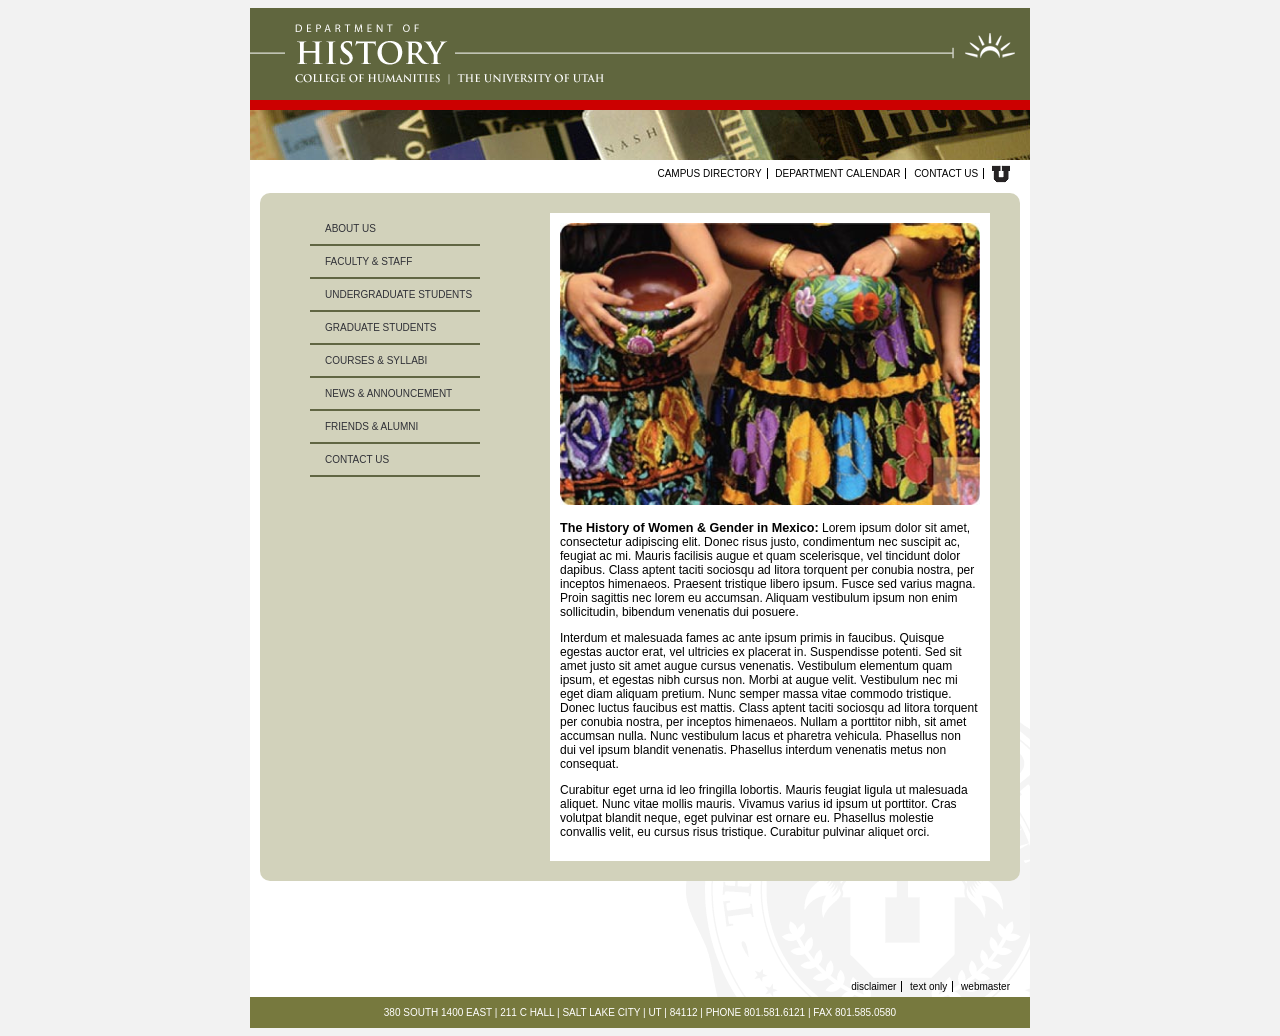
<file: index.html>
<!DOCTYPE html>
<html lang="en">
<head>
    <meta charset="UTF-8">
    <title>Homepage</title>
    <link rel="stylesheet" href="styles.css">
    <meta name="viewport" content="width-device-width, initial-scale=1">
</head>

<body>
<div class="container">

    <header>
        <img src="HUMIS%20assests/historyHome.gif" alt="University of Utah History Department logo">
        <img src="HUMIS%20assests/histHomepic.jpg" alt="shelf of books">
    </header>

    <section class="middle">
        <nav>
            <a href="#">Campus Directory</a>
            <a href="#">Department Calendar</a>
            <a href="contact-us.html">Contact Us</a>
            <a href="#">
                <img src="HUMIS%20assests/u_small.gif" alt="U Logo">
            </a>
        </nav>

        <nav class="drop-down-menu">
            <label for="cars">
                <select name="cars" id="cars">
                    <option value="">About Us</option>
                    <option value="">Faculty &amp; Staff</option>
                    <option value="">Undergraduate Students</option>
                    <option value="">Graduate Students</option>
                    <option value="">Courses &amp; Syllabi</option>
                    <option value="">News &amp; Announcements</option>
                    <option value="">Friends &amp; Alumni</option>
                    <option value="">Contact Us</option>
                </select>
            </label>
        </nav>

        <div class="green-box">
            <aside class="left-side">
                <nav class="left-nav">
                    <a href="about-us.html">About Us</a>
                    <a href="faculty-staff-listing.html">Faculty &amp; Staff</a>
                    <a href="#">Undergraduate Students</a>
                    <a href="#">Graduate Students</a>
                    <a href="courses-syllabi.html">Courses &amp; Syllabi</a>
                    <a href="#">News &amp; Announcement</a>
                    <a href="friends-alumni.html">Friends &amp; Alumni</a>
                    <a href="contact-us.html">Contact Us</a>
                </nav>
            </aside>

            <main>
                <img src="HUMIS%20assests/women_w_pottery.jpg" alt="women w pottery">

                <p>
                    <span>The History of Women & Gender in Mexico:</span> Lorem ipsum dolor sit amet, consectetur adipiscing elit.
                    Donec risus justo, condimentum nec suscipit ac, feugiat ac mi. Mauris facilisis augue et quam
                    scelerisque, vel tincidunt dolor dapibus. Class aptent taciti sociosqu ad litora torquent per
                    conubia nostra, per inceptos himenaeos. Praesent tristique libero ipsum. Fusce sed varius magna.
                    Proin sagittis nec lorem eu accumsan. Aliquam vestibulum ipsum non enim sollicitudin, bibendum
                    venenatis dui posuere.
                </p>

                <p>
                    Interdum et malesuada fames ac ante ipsum primis in faucibus. Quisque egestas auctor erat, vel
                    ultricies ex placerat in. Suspendisse potenti. Sed sit amet justo sit amet augue cursus venenatis.
                    Vestibulum elementum quam ipsum, et egestas nibh cursus non. Morbi at augue velit. Vestibulum nec mi
                    eget diam aliquam pretium. Nunc semper massa vitae commodo tristique. Donec luctus faucibus est
                    mattis. Class aptent taciti sociosqu ad litora torquent per conubia nostra, per inceptos
                    himenaeos. Nullam a porttitor nibh, sit amet accumsan nulla. Nunc vestibulum lacus et pharetra
                    vehicula. Phasellus non dui vel ipsum blandit venenatis. Phasellus interdum venenatis metus non
                    consequat.
                </p>

                <p>
                    Curabitur eget urna id leo fringilla lobortis. Mauris feugiat ligula ut malesuada aliquet. Nunc
                    vitae mollis mauris. Vivamus varius id ipsum ut porttitor. Cras volutpat blandit neque, eget
                    pulvinar est ornare eu. Phasellus molestie convallis velit, eu cursus risus tristique. Curabitur
                    pulvinar aliquet orci.
                </p>
            </main>
            
            <div style="clear: both;">
            </div>
        </div>

        <nav class="bottom">
            <a href="#">Disclaimer</a>
            <a href="#">Text Only</a>
            <a href="#">Webmaster</a>
        </nav>
    </section>

    <footer>
        380 SOUTH 1400 EAST | 211 C HALL | SALT LAKE CITY | UT | 84112 | PHONE 801.581.6121 | FAX 801.585.0580
    </footer>

</div>
</body>
</html>
</file>
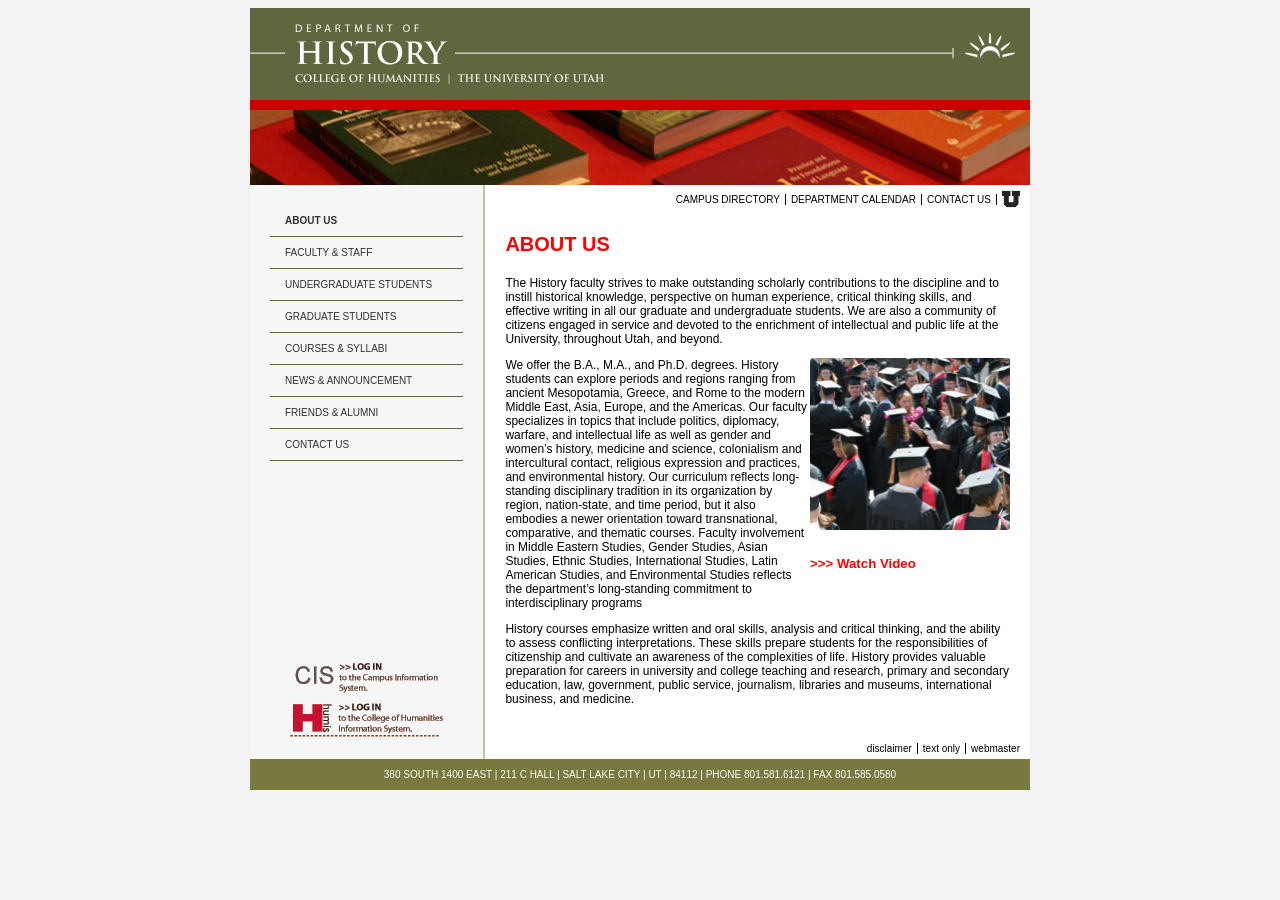
<file: about-us.html>
<!DOCTYPE html>
<html lang="en">
<head>
    <meta charset="UTF-8">
    <title>About Us</title>
    <link rel="stylesheet" href="inner-styles.css">
    <meta name="viewport" content="width-device-width, initial-scale=1">
</head>
<body>
<div class="container">

    <header>
        <a href="index.html">
        <img src="HUMIS%20assests/historyHome.gif" alt="University of Utah History Department logo">
        <img src="HUMIS%20assests/histBooks01.jpg" alt="books on a table">
        </a>
    </header>

    <section class="middle">
        <div class="left-side">
            <nav class="left-nav">
                <a href="about-us.html" class="active">About Us</a>
                <a href="faculty-staff-listing.html">Faculty &amp; Staff</a>
                <a href="#">Undergraduate Students</a>
                <a href="#">Graduate Students</a>
                <a href="courses-syllabi.html">Courses &amp; Syllabi</a>
                <a href="#">News &amp; Announcement</a>
                <a href="friends-alumni.html">Friends &amp; Alumni</a>
                <a href="contact-us.html">Contact Us</a>
            </nav>
            
            <div class="login-links">
                <img src="HUMIS%20assests/login-cis.gif" alt="login cis"> 
                <img src="HUMIS%20assests/login-humis.gif" alt="login humis">
            </div>
        </div>

        <section class="inner">
            <nav>
                <a href="#">Campus Directory</a>
                <a href="#">Department Calendar</a>
                <a href="contact-us.html">Contact Us</a>
                <a href="#">
                    <img src="HUMIS%20assests/u_small.gif" alt="U Logo">
                </a>
            </nav>

            <nav class="drop-down-menu">
                Navigate to:
                
                <label for="major-navigation">
                    <select name="major-navigation" id="major-navigation">
                        <option value="">About Us</option>
                        <option value="">Faculty &amp; Staff</option>
                        <option value="">Undergraduate Students</option>
                        <option value="">Graduate Students</option>
                        <option value="">Courses &amp; Syllabi</option>
                        <option value="">News &amp; Announcements</option>
                        <option value="">Friends &amp; Alumni</option>
                        <option value="">Contact Us</option>
                    </select>
                </label>
            </nav>

            <main>
                <h1>About Us</h1>

                <p>
                    The History faculty strives to make outstanding scholarly contributions to the discipline
                    and to instill historical knowledge, perspective on human experience, critical thinking
                    skills, and effective writing in all our graduate and undergraduate students. We are
                    also a community of citizens engaged in service and devoted to the enrichment of
                    intellectual and public life at the University, throughout Utah, and beyond.
                </p>

                <aside class="pull right">
                    <img src="HUMIS%20assests/graduates.png" alt="graduate students in a crowd">

                    <h5> >>> Watch Video </h5>
                </aside>


                <p>
                    We offer the B.A., M.A., and Ph.D. degrees. History
                    students can explore periods and regions ranging
                    from ancient Mesopotamia, Greece, and Rome to the
                    modern Middle East, Asia, Europe, and the Americas.
                    Our faculty specializes in topics that include politics,
                    diplomacy, warfare, and intellectual life as well as
                    gender and women’s history, medicine and science,
                    colonialism and intercultural contact, religious
                    expression and practices, and environmental history.
                    Our curriculum reflects long-standing disciplinary
                    tradition in its organization by region, nation-state,
                    and time period, but it also embodies a newer
                    orientation toward transnational, comparative, and
                    thematic courses. Faculty involvement in Middle
                    Eastern Studies, Gender Studies, Asian Studies, Ethnic Studies, International Studies,
                    Latin American Studies, and Environmental Studies reflects the department’s long-standing
                    commitment to interdisciplinary programs
                </p>

                <p>
                    History courses emphasize written and oral skills, analysis and critical thinking, and
                    the ability to assess conflicting interpretations. These skills prepare students for the
                    responsibilities of citizenship and cultivate an awareness of the complexities of life.
                    History provides valuable preparation for careers in university and college teaching
                    and research, primary and secondary education, law, government, public service,
                    journalism, libraries and museums, international business, and medicine.
                </p>
            </main>

            <nav class="bottom">
                <a href="#">Disclaimer</a>
                <a href="#">Text Only</a>
                <a href="#">Webmaster</a>
            </nav>
        </section>
    </section>

    <footer>
        380 SOUTH 1400 EAST | 211 C HALL | SALT LAKE CITY | UT | 84112 | PHONE 801.581.6121 | FAX 801.585.0580
    </footer>

</div>
</body>
</html>
</file>
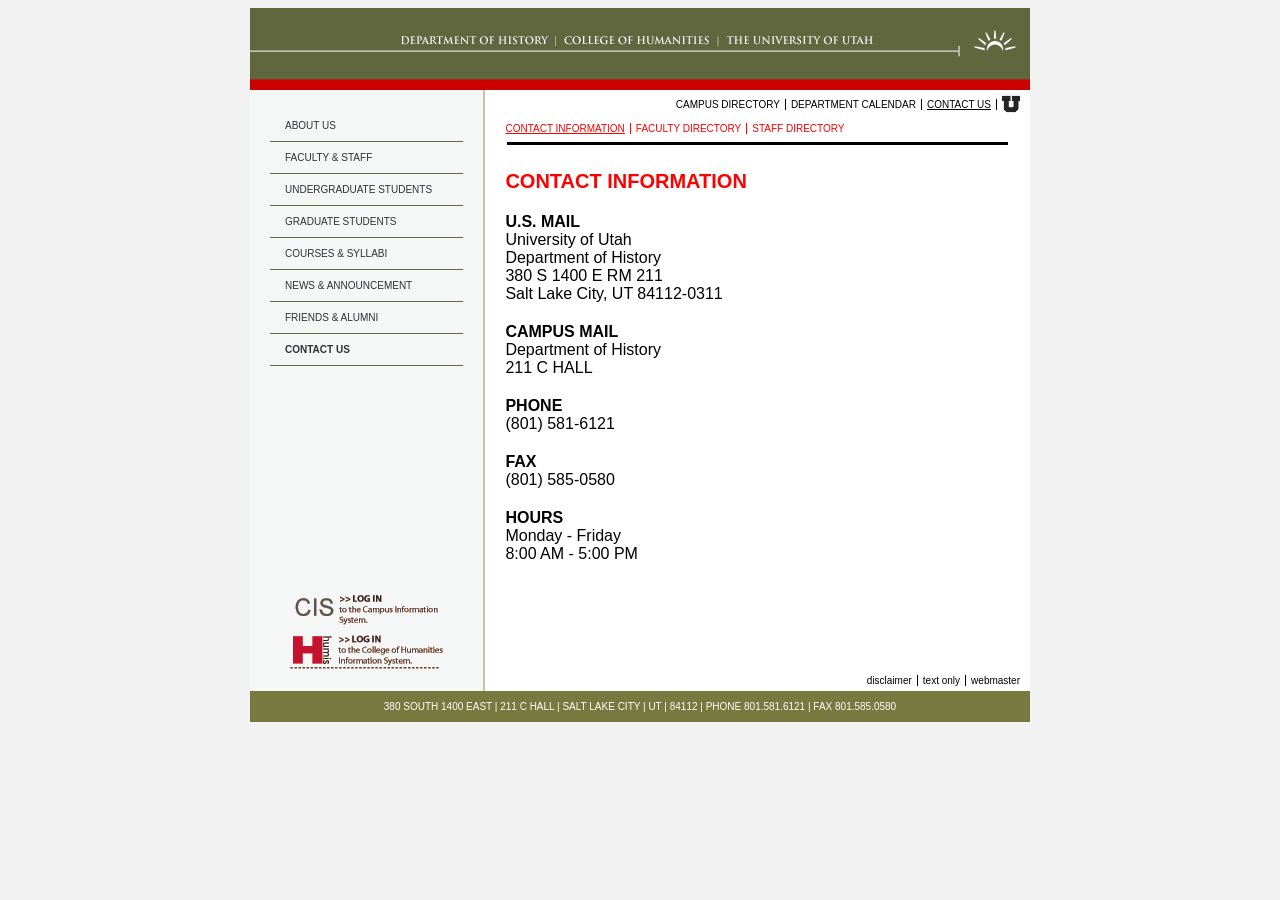
<file: contact-us.html>
<!DOCTYPE html>
<html lang="en">
<head>
    <meta charset="UTF-8">
    <title>Contact Us</title>
    <link rel="stylesheet" href="inner-styles.css">
    <meta name="viewport" content="width-device-width, initial-scale=1">
</head>
<body>
<div class="container">

    <header>
        <a href="index.html">
        <img src="HUMIS%20assests/historyHeader.gif" alt="University of Utah History Department header">
        </a>
    </header>

    <section class="middle">
        <div class="left-side">
            <nav class="left-nav">
                <a href="about-us.html">About Us</a>
                <a href="faculty-staff-listing.html">Faculty &amp; Staff</a>
                <a href="#">Undergraduate Students</a>
                <a href="#">Graduate Students</a>
                <a href="courses-syllabi.html">Courses &amp; Syllabi</a>
                <a href="#">News &amp; Announcement</a>
                <a href="friends-alumni.html">Friends &amp; Alumni</a>
                <a href="contact-us.html" class="active">Contact Us</a>
            </nav>
            
            <div class="login-links">
                <img src="HUMIS%20assests/login-cis.gif" alt="login cis"> 
                <img src="HUMIS%20assests/login-humis.gif" alt="login humis">
            </div>
        </div>

        <section class="inner">
            <nav>
                <a href="#">Campus Directory</a>
                <a href="#">Department Calendar</a>
                <a href="contact-us.html" class="active">Contact Us</a>
                <a href="#">
                    <img src="HUMIS%20assests/u_small.gif" alt="U Logo">
                </a>
            </nav>

            <nav class="contact">
                <a href="#" class="active">Contact Information</a>
                <a href="#">Faculty Directory</a>
                <a href="#">Staff Directory</a>
            </nav>

            <hr>

            <nav class="drop-down-menu">
                Navigate to:
                
                <label for="major-navigation">
                    <select name="major-navigation" id="major-navigation">
                        <option value="">About Us</option>
                        <option value="">Faculty &amp; Staff</option>
                        <option value="">Undergraduate Students</option>
                        <option value="">Graduate Students</option>
                        <option value="">Courses &amp; Syllabi</option>
                        <option value="">News &amp; Announcements</option>
                        <option value="">Friends &amp; Alumni</option>
                        <option value="">Contact Us</option>
                    </select>
                </label>
            </nav>
            
            <main>
                <h1>Contact Information</h1>
               
                <h4>U.S. MAIL</h4>
                <ul>
                    <li>University of Utah</li>
                    <li>Department of History</li>
                    <li>380 S 1400 E RM 211</li>
                    <li>Salt Lake City, UT 84112-0311</li>
                </ul>
                
                <h4>CAMPUS MAIL</h4>
                <ul>
                    <li>Department of History</li>
                    <li>211 C HALL</li>
                </ul>
                
                <h4>PHONE</h4>
                (801) 581-6121
                
                <h4>FAX</h4>
                (801) 585-0580
                
                <h4>HOURS</h4>
                <ul>
                    <li>Monday - Friday</li>
                    <li>8:00 AM - 5:00 PM</li>
                </ul>


            </main>

            <nav class="bottom">
                <a href="#">Disclaimer</a>
                <a href="#">Text Only</a>
                <a href="#">Webmaster</a>
            </nav>
        </section>
    </section>

    <footer>
        380 SOUTH 1400 EAST | 211 C HALL | SALT LAKE CITY | UT | 84112 | PHONE 801.581.6121 | FAX 801.585.0580
    </footer>

</div>
</body>
</html>
</file>
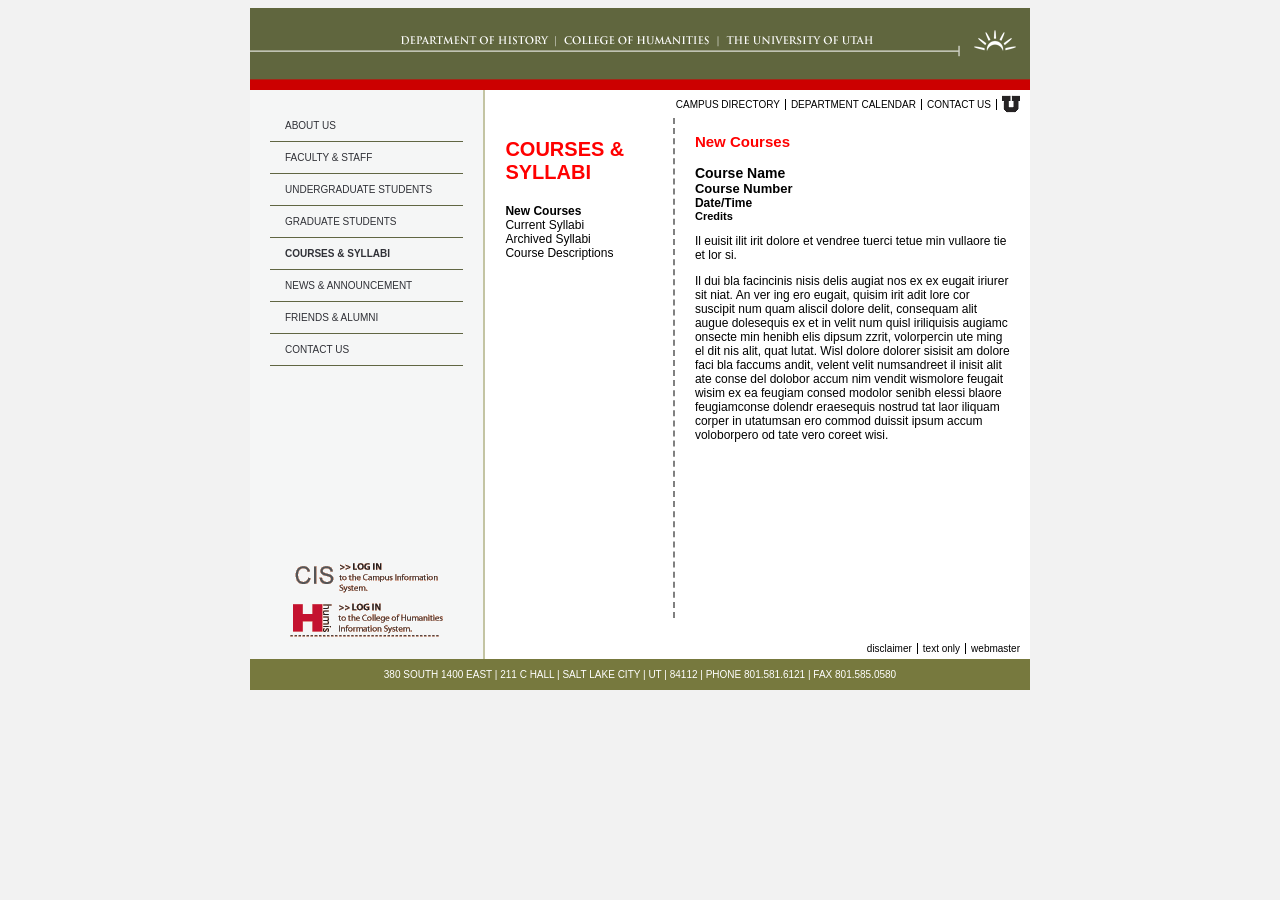
<file: courses-syllabi.html>
<!DOCTYPE html>
<html lang="en">
<head>
    <meta charset="UTF-8">
    <title>Courses & Syllabi</title>
    <link rel="stylesheet" href="inner-styles.css">
    <meta name="viewport" content="width-device-width, initial-scale=1">
</head>
<body>
<div class="container">

    <header>
        <a href="index.html">
        <img src="HUMIS%20assests/historyHeader.gif" alt="University of Utah History Department header">
        </a>
    </header>

    <section class="middle">
        <div class="left-side">
            <nav class="left-nav">
                <a href="about-us.html">About Us</a>
                <a href="faculty-staff-listing.html">Faculty &amp; Staff</a>
                <a href="#">Undergraduate Students</a>
                <a href="#">Graduate Students</a>
                <a href="courses-syllabi.html" class="active">Courses &amp; Syllabi</a>
                <a href="#">News &amp; Announcement</a>
                <a href="friends-alumni.html">Friends &amp; Alumni</a>
                <a href="contact-us.html">Contact Us</a>
            </nav>
            
            <div class="login-links">
                <img src="HUMIS%20assests/login-cis.gif" alt="login cis"> 
                <img src="HUMIS%20assests/login-humis.gif" alt="login humis">
            </div>
        </div>

        <section class="inner">
            <nav>
                <a href="#">Campus Directory</a>
                <a href="#">Department Calendar</a>
                <a href="contact-us.html">Contact Us</a>
                <a href="#">
                    <img src="HUMIS%20assests/u_small.gif" alt="U Logo">
                </a>
            </nav>

            <nav class="middle">
                <a href="#" class="active">New Course</a>
                <a href="#">Current Syllabi </a>
                <a href="#">Archived Syllabi</a>
                <a href="#">Course Descriptions</a>
            </nav>
            
            <nav class="drop-down-menu">
                Navigate to:
                
                <label for="major-navigation">
                    <select name="major-navigation" id="major-navigation">
                        <option value="">About Us</option>
                        <option value="">Faculty &amp; Staff</option>
                        <option value="">Undergraduate Students</option>
                        <option value="">Graduate Students</option>
                        <option value="">Courses &amp; Syllabi</option>
                        <option value="">News &amp; Announcements</option>
                        <option value="">Friends &amp; Alumni</option>
                        <option value="">Contact Us</option>
                    </select>
                </label>
            </nav>
            
            <main>

                <div class="sections">
                    <div class="main-left">
                        <h1>Courses &amp; Syllabi</h1>

                        <ul>
                            <li class="active">New Courses</li>
                            <li>Current Syllabi</li>
                            <li>Archived Syllabi</li>
                            <li>Course Descriptions</li>
                        </ul>
                    </div>

                    <div class="main-right">

                        <h3>New Courses</h3>
                        <ul class="courses">
                            <li>Course Name</li>
                            <li>Course Number</li>
                            <li>Date/Time</li>
                            <li>Credits</li>
                        </ul>

                        <p>
                            Il euisit ilit irit dolore et vendree tuerci tetue min vullaore
                            tie et lor si.
                        </p>

                        <p>
                            Il dui bla facincinis nisis delis augiat nos ex ex eugait
                            iriurer sit niat. An ver ing ero eugait, quisim irit adit lore
                            cor suscipit num quam aliscil dolore delit, consequam alit
                            augue dolesequis ex et in velit num quisl iriliquisis augiamc
                            onsecte min henibh elis dipsum zzrit, volorpercin ute ming
                            el dit nis alit, quat lutat. Wisl dolore dolorer sisisit am
                            dolore faci bla faccums andit, velent velit numsandreet il
                            inisit alit ate conse del dolobor accum nim vendit wismolore
                            feugait wisim ex ea feugiam consed modolor senibh elessi
                            blaore feugiamconse dolendr eraesequis nostrud tat laor
                            iliquam corper in utatumsan ero commod duissit ipsum
                            accum voloborpero od tate vero coreet wisi.
                        </p>

                    </div>
                </div>

            </main>

            <nav class="bottom">
                <a href="#">Disclaimer</a>
                <a href="#">Text Only</a>
                <a href="#">Webmaster</a>
            </nav>
        </section>
    </section>

    <footer>
        380 SOUTH 1400 EAST | 211 C HALL | SALT LAKE CITY | UT | 84112 | PHONE 801.581.6121 | FAX 801.585.0580
    </footer>

</div>
</body>
</html>
</file>
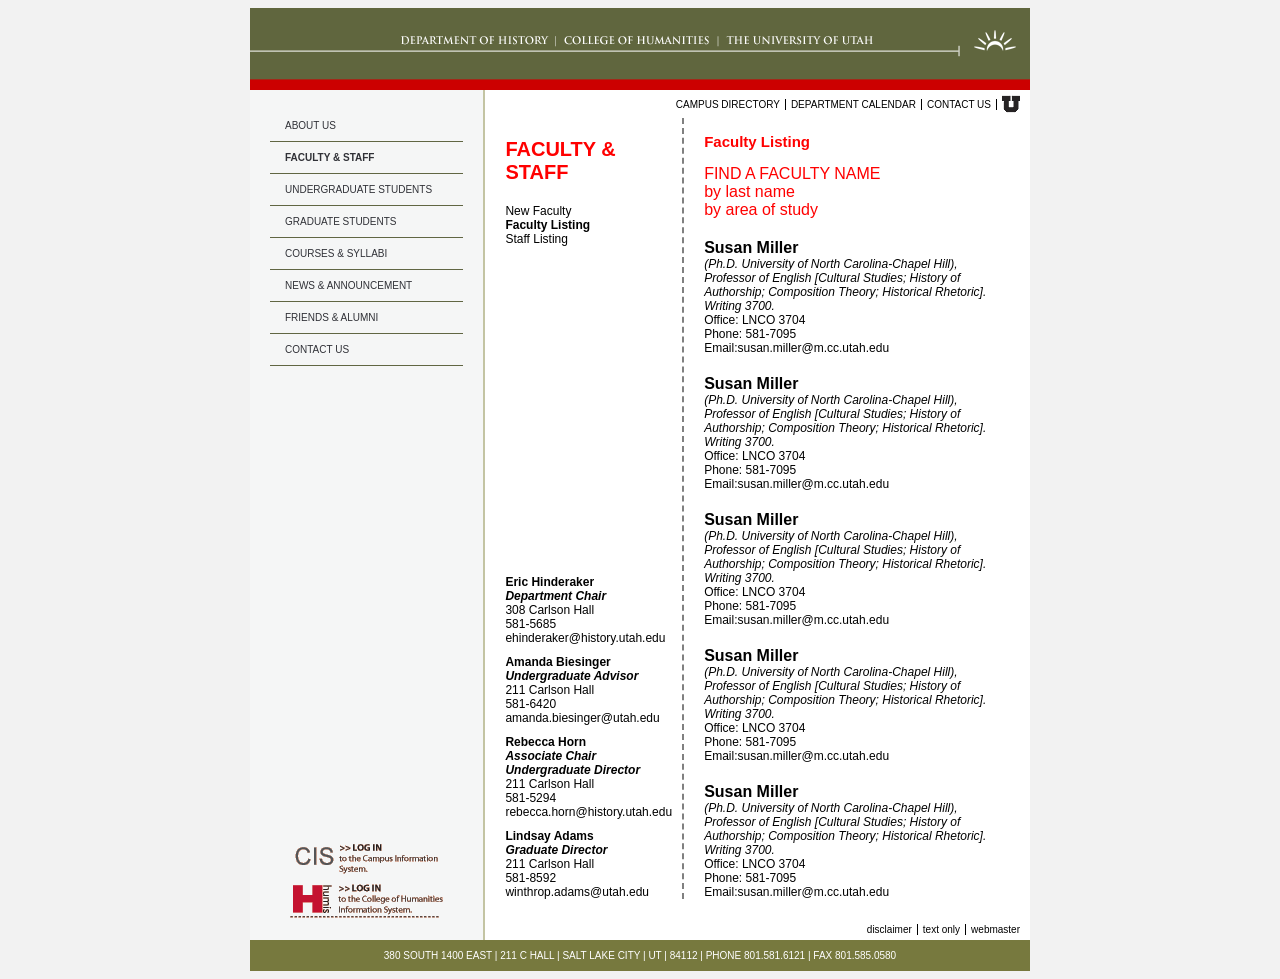
<file: faculty-staff-listing.html>
<!DOCTYPE html>
<html lang="en">
<head>
    <meta charset="UTF-8">
    <title>Faculty & Staff</title>
    <link rel="stylesheet" href="inner-styles.css">
    <meta name="viewport" content="width-device-width, initial-scale=1">
</head>
<body>
<div class="container">

    <header>
        <a href="index.html">
            <img src="HUMIS%20assests/historyHeader.gif" alt="University of Utah History Department header">
        </a>
    </header>

    <section class="middle">
        <div class="left-side">
            <nav class="left-nav">
                <a href="about-us.html">About Us</a>
                <a href="faculty-staff-listing.html" class="active">Faculty &amp; Staff</a>
                <a href="#">Undergraduate Students</a>
                <a href="#">Graduate Students</a>
                <a href="courses-syllabi.html">Courses &amp; Syllabi</a>
                <a href="#">News &amp; Announcement</a>
                <a href="friends-alumni.html">Friends &amp; Alumni</a>
                <a href="contact-us.html">Contact Us</a>
            </nav>

            <div class="login-links">
                <img src="HUMIS%20assests/login-cis.gif" alt="login cis">
                <img src="HUMIS%20assests/login-humis.gif" alt="login HUMIS">
            </div>
        </div>

        <section class="inner">
            <nav>
                <a href="#">Campus Directory</a>
                <a href="#">Department Calendar</a>
                <a href="contact-us.html">Contact Us</a>
                <a href="#">
                    <img src="HUMIS%20assests/u_small.gif" alt="U Logo">
                </a>
            </nav>

            <nav class="middle">
                <a href="#">New Faculty</a>
                <a href="#" class="active">Faculty Listing </a>
                <a href="#">Staff Listing</a>
            </nav>


            <nav class="drop-down-menu">
                Navigate to:

                <label for="major-navigation">
                    <select name="major-navigation" id="major-navigation">
                        <option value="">About Us</option>
                        <option value="">Faculty &amp; Staff</option>
                        <option value="">Undergraduate Students</option>
                        <option value="">Graduate Students</option>
                        <option value="">Courses &amp; Syllabi</option>
                        <option value="">News &amp; Announcements</option>
                        <option value="">Friends &amp; Alumni</option>
                        <option value="">Contact Us</option>
                    </select>
                </label>
            </nav>

            <main>

                <div class="sections">

                    <div class="main-left">

                        <div class="sidebar">

                            <div class="top">
                                <h1>Faculty & Staff</h1>
    
                                <ul>
                                    <li>New Faculty</li>
                                    <li class="active">Faculty Listing</li>
                                    <li>Staff Listing</li>
                                </ul>
                            </div>
    
                            <div class="bottom-staff">
                                <ul>
                                    <li>Eric Hinderaker</li>
                                    <li>Department Chair</li>
                                    <li>308 Carlson Hall</li>
                                    <li>581-5685</li>
                                    <li>ehinderaker@history.utah.edu</li>
                                </ul>

                                <ul>
                                    <li>Amanda Biesinger</li>
                                    <li>Undergraduate Advisor</li>
                                    <li>211 Carlson Hall</li>
                                    <li>581-6420</li>
                                    <li>amanda.biesinger@utah.edu</li>
                                </ul>

                                <ul>
                                    <li>Rebecca Horn</li>
                                    <li>Associate Chair</li>
                                    <li>Undergraduate Director</li>
                                    <li>211 Carlson Hall</li>
                                    <li>581-5294</li>
                                    <li>rebecca.horn@history.utah.edu</li>
                                </ul>

                                <ul>
                                    <li>Lindsay Adams</li>
                                    <li>Graduate Director</li>
                                    <li>211 Carlson Hall</li>
                                    <li>581-8592</li>
                                    <li>winthrop.adams@utah.edu</li>
                                </ul>
                            </div>

                        </div>

                    </div>

                    <div class="main-right">

                        <h3>Faculty Listing</h3>
                        <ul class="header">
                            <li>FIND A FACULTY NAME</li>
                            <li>by last name</li>
                            <li>by area of study</li>
                        </ul>

                        <h4>Susan Miller</h4>

                        <ul class="text">
                            <li>(Ph.D. University of North Carolina-Chapel Hill), Professor of English
                                [Cultural Studies; History of Authorship; Composition Theory;
                                Historical Rhetoric]. Writing 3700.
                            </li>
                            <li>Office: LNCO 3704</li>
                            <li>Phone: 581-7095</li>
                            <li>Email:susan.miller@m.cc.utah.edu</li>
                        </ul>

                        <h4>Susan Miller</h4>

                        <ul class="text">
                            <li>(Ph.D. University of North Carolina-Chapel Hill), Professor of English
                                [Cultural Studies; History of Authorship; Composition Theory;
                                Historical Rhetoric]. Writing 3700.
                            </li>
                            <li>Office: LNCO 3704</li>
                            <li>Phone: 581-7095</li>
                            <li>Email:susan.miller@m.cc.utah.edu</li>
                        </ul>

                        <h4>Susan Miller</h4>

                        <ul class="text">
                            <li>(Ph.D. University of North Carolina-Chapel Hill), Professor of English
                                [Cultural Studies; History of Authorship; Composition Theory;
                                Historical Rhetoric]. Writing 3700.
                            </li>
                            <li>Office: LNCO 3704</li>
                            <li>Phone: 581-7095</li>
                            <li>Email:susan.miller@m.cc.utah.edu</li>
                        </ul>

                        <h4>Susan Miller</h4>

                        <ul class="text">
                            <li>(Ph.D. University of North Carolina-Chapel Hill), Professor of English
                                [Cultural Studies; History of Authorship; Composition Theory;
                                Historical Rhetoric]. Writing 3700.
                            </li>
                            <li>Office: LNCO 3704</li>
                            <li>Phone: 581-7095</li>
                            <li>Email:susan.miller@m.cc.utah.edu</li>
                        </ul>

                        <h4>Susan Miller</h4>

                        <ul class="text">
                            <li>(Ph.D. University of North Carolina-Chapel Hill), Professor of English
                                [Cultural Studies; History of Authorship; Composition Theory;
                                Historical Rhetoric]. Writing 3700.
                            </li>
                            <li>Office: LNCO 3704</li>
                            <li>Phone: 581-7095</li>
                            <li>Email:susan.miller@m.cc.utah.edu</li>
                        </ul>
                    </div>
                </div>

            </main>

            <nav class="bottom">
                <a href="#">Disclaimer</a>
                <a href="#">Text Only</a>
                <a href="#">Webmaster</a>
            </nav>
        </section>
    </section>

    <footer>
        380 SOUTH 1400 EAST | 211 C HALL | SALT LAKE CITY | UT | 84112 | PHONE 801.581.6121 | FAX 801.585.0580
    </footer>

</div>
</body>
</html>
</file>
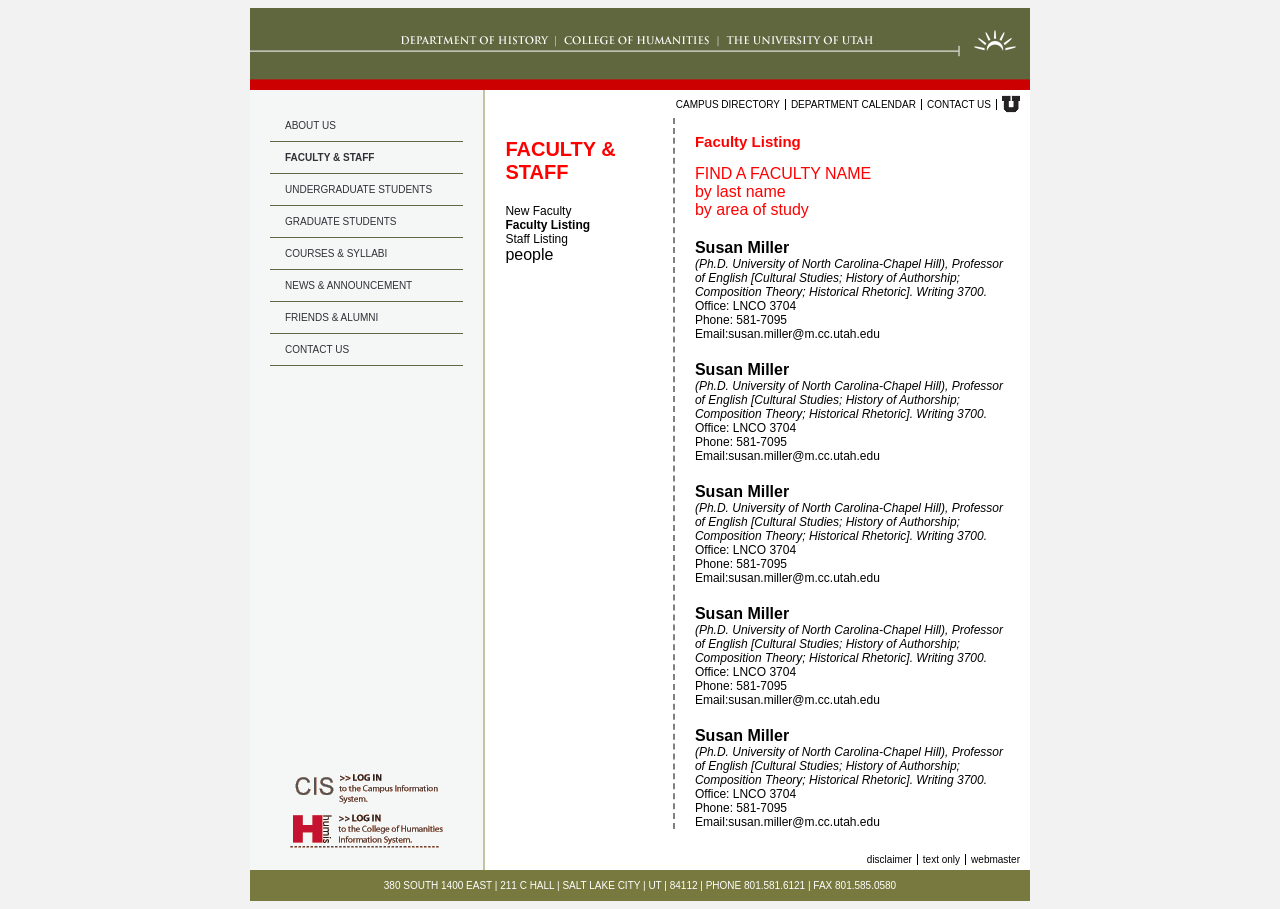
<file: faculty-staff.html>
<!DOCTYPE html>
<html lang="en">
<head>
    <meta charset="UTF-8">
    <title>Faculty & Staff</title>
    <link rel="stylesheet" href="inner-styles.css">
    <meta name="viewport" content="width-device-width, initial-scale=1">
</head>
<body>
<div class="container">

    <header>
        <a href="index.html">
        <img src="HUMIS%20assests/historyHeader.gif" alt="University of Utah History Department header">
        </a>
    </header>

    <section class="middle">
        <div class="left-side">
            <nav class="left-nav">
                <a href="about-us.html">About Us</a>
                <a href="faculty-staff.html" class="active">Faculty &amp; Staff</a>
                <a href="#">Undergraduate Students</a>
                <a href="#">Graduate Students</a>
                <a href="courses-syllabi.html">Courses &amp; Syllabi</a>
                <a href="#">News &amp; Announcement</a>
                <a href="#">Friends &amp; Alumni</a>
                <a href="contact-us.html">Contact Us</a>
            </nav>
            
            <div class="login-links">
                <img src="HUMIS%20assests/login-cis.gif" alt="login cis"> 
                <img src="HUMIS%20assests/login-humis.gif" alt="login HUMIS">
            </div>
        </div>

        <section class="inner">
            <nav>
                <a href="#">Campus Directory</a>
                <a href="#">Department Calendar</a>
                <a href="contact-us.html">Contact Us</a>
                <a href="#">
                    <img src="HUMIS%20assests/u_small.gif" alt="U Logo">
                </a>
            </nav>

            <nav class="middle">
                <a href="#">New Faculty</a>
                <a href="#" class="active">Faculty Listing </a>
                <a href="#">Staff Listing</a>
            </nav>


            
            
            <nav class="drop-down-menu">
                Navigate to:
                
                <label for="major-navigation">
                    <select name="major-navigation" id="major-navigation">
                        <option value="">About Us</option>
                        <option value="">Faculty &amp; Staff</option>
                        <option value="">Undergraduate Students</option>
                        <option value="">Graduate Students</option>
                        <option value="">Courses &amp; Syllabi</option>
                        <option value="">News &amp; Announcements</option>
                        <option value="">Friends &amp; Alumni</option>
                        <option value="">Contact Us</option>
                    </select>
                </label>
            </nav>
            
            <main>

                <div class="sections">

                    <div class="main-left">
                        <h1>Faculty & Staff</h1>

                        <ul>
                            <li>New Faculty</li>
                            <li class="active">Faculty Listing</li>
                            <li>Staff Listing</li>
                        </ul>

                        <div class="staff">
                           people
                        </div>

                    </div>

                    <div class="main-right">

                        <h3>Faculty Listing</h3>
                        <ul class="header">
                            <li>FIND A FACULTY NAME</li>
                            <li>by last name</li>
                            <li>by area of study</li>
                        </ul>

                        <h4>Susan Miller</h4>

                        <ul class="text">
                            <li>(Ph.D. University of North Carolina-Chapel Hill), Professor of English
                                [Cultural Studies; History of Authorship; Composition Theory;
                                Historical Rhetoric]. Writing 3700.</li>
                            <li>Office: LNCO 3704</li>
                            <li>Phone: 581-7095</li>
                            <li>Email:susan.miller@m.cc.utah.edu</li>
                        </ul>

                        <h4>Susan Miller</h4>

                        <ul class="text">
                            <li>(Ph.D. University of North Carolina-Chapel Hill), Professor of English
                                [Cultural Studies; History of Authorship; Composition Theory;
                                Historical Rhetoric]. Writing 3700.</li>
                            <li>Office: LNCO 3704</li>
                            <li>Phone: 581-7095</li>
                            <li>Email:susan.miller@m.cc.utah.edu</li>
                        </ul>

                        <h4>Susan Miller</h4>

                        <ul class="text">
                            <li>(Ph.D. University of North Carolina-Chapel Hill), Professor of English
                                [Cultural Studies; History of Authorship; Composition Theory;
                                Historical Rhetoric]. Writing 3700.</li>
                            <li>Office: LNCO 3704</li>
                            <li>Phone: 581-7095</li>
                            <li>Email:susan.miller@m.cc.utah.edu</li>
                        </ul>

                        <h4>Susan Miller</h4>

                        <ul class="text">
                            <li>(Ph.D. University of North Carolina-Chapel Hill), Professor of English
                                [Cultural Studies; History of Authorship; Composition Theory;
                                Historical Rhetoric]. Writing 3700.</li>
                            <li>Office: LNCO 3704</li>
                            <li>Phone: 581-7095</li>
                            <li>Email:susan.miller@m.cc.utah.edu</li>
                        </ul>

                        <h4>Susan Miller</h4>

                        <ul class="text">
                            <li>(Ph.D. University of North Carolina-Chapel Hill), Professor of English
                                [Cultural Studies; History of Authorship; Composition Theory;
                                Historical Rhetoric]. Writing 3700.</li>
                            <li>Office: LNCO 3704</li>
                            <li>Phone: 581-7095</li>
                            <li>Email:susan.miller@m.cc.utah.edu</li>
                        </ul>
                    </div>
                </div>

            </main>

            <nav class="bottom">
                <a href="#">Disclaimer</a>
                <a href="#">Text Only</a>
                <a href="#">Webmaster</a>
            </nav>
        </section>
    </section>

    <footer>
        380 SOUTH 1400 EAST | 211 C HALL | SALT LAKE CITY | UT | 84112 | PHONE 801.581.6121 | FAX 801.585.0580
    </footer>

</div>
</body>
</html>
</file>
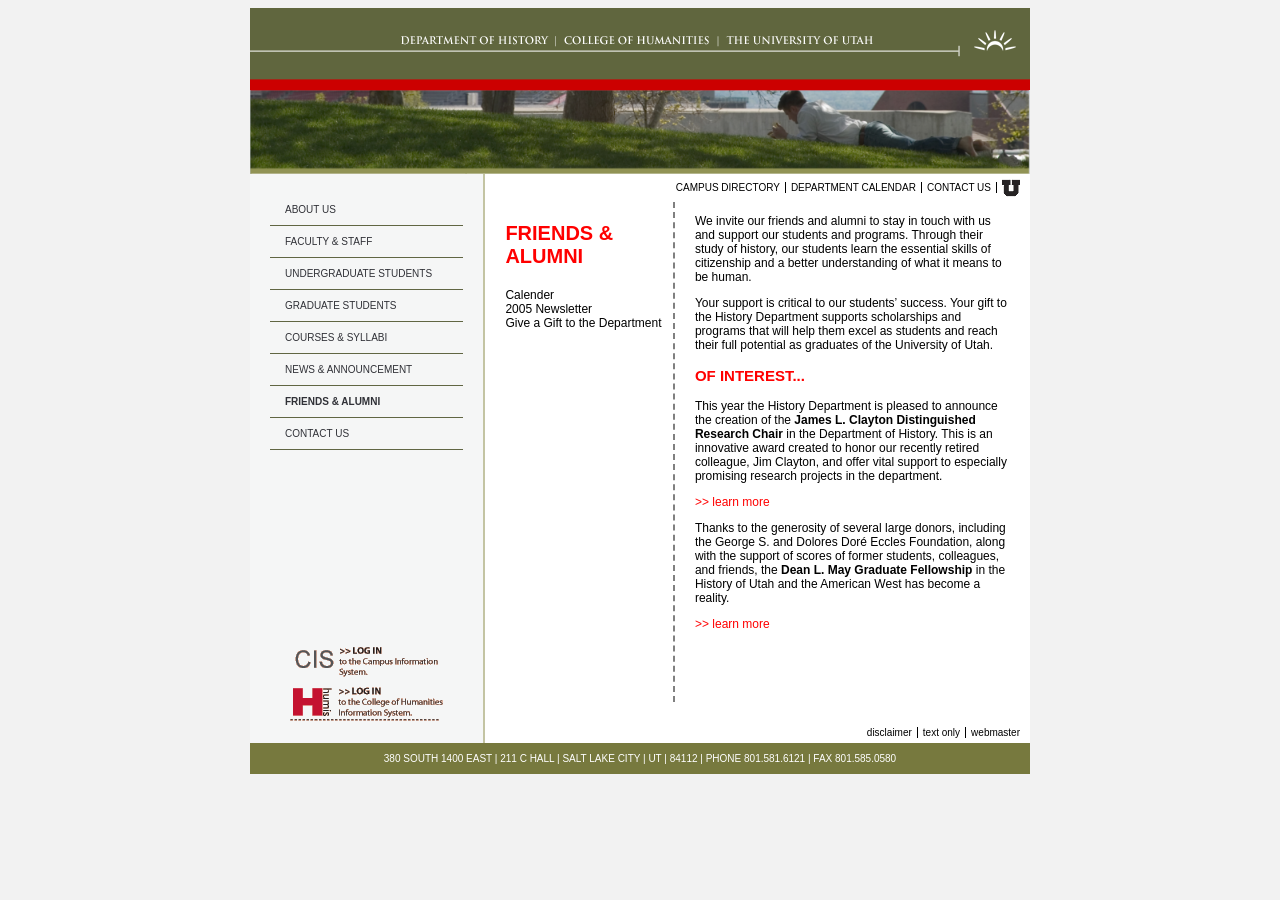
<file: friends-alumni.html>
<!DOCTYPE html>
<html lang="en">
<head>
    <meta charset="UTF-8">
    <title>Undergraduate Students</title>
    <link rel="stylesheet" href="inner-styles.css">
    <meta name="viewport" content="width-device-width, initial-scale=1">
</head>
<body>
<div class="container">

    <header>
        <a href="index.html">
        <img src="HUMIS%20assests/historyHeader.gif" alt="University of Utah History Department header">
        </a>
        <img src="HUMIS%20assests/friends-alumni-header.png" alt="man laying on grass">
    </header>

    <section class="middle">
        <div class="left-side">
            <nav class="left-nav">
                <a href="about-us.html">About Us</a>
                <a href="faculty-staff-listing.html">Faculty &amp; Staff</a>
                <a href="#">Undergraduate Students</a>
                <a href="#">Graduate Students</a>
                <a href="courses-syllabi.html">Courses &amp; Syllabi</a>
                <a href="#">News &amp; Announcement</a>
                <a href="friends-alumni.html" class="active">Friends &amp; Alumni</a>
                <a href="contact-us.html">Contact Us</a>
            </nav>
            
            <div class="login-links">
                <img src="HUMIS%20assests/login-cis.gif" alt="login cis"> 
                <img src="HUMIS%20assests/login-humis.gif" alt="login HUMIS">
            </div>
        </div>

        <section class="inner">
            <nav>
                <a href="#">Campus Directory</a>
                <a href="#">Department Calendar</a>
                <a href="contact-us.html">Contact Us</a>
                <a href="#">
                    <img src="HUMIS%20assests/u_small.gif" alt="U Logo">
                </a>
            </nav>

            <nav class="middle">
                <a href="#">Calender</a>
                <a href="#">2005 Newsletter </a>
                <a href="#">Give a Gift</a>
            </nav>


            <nav class="drop-down-menu">
                Navigate to:
                
                <label for="major-navigation">
                    <select name="major-navigation" id="major-navigation">
                        <option value="">About Us</option>
                        <option value="">Faculty &amp; Staff</option>
                        <option value="">Undergraduate Students</option>
                        <option value="">Graduate Students</option>
                        <option value="">Courses &amp; Syllabi</option>
                        <option value="">News &amp; Announcements</option>
                        <option value="">Friends &amp; Alumni</option>
                        <option value="">Contact Us</option>
                    </select>
                </label>
            </nav>
            
            <main>

                <div class="sections">

                    <div class="main-left">
                        <h1>Friends & Alumni</h1>

                        <ul>
                            <li>Calender</li>
                            <li>2005 Newsletter</li>
                            <li>Give a Gift to the Department</li>
                        </ul>
                        
                    </div>

                    <div class="main-right">
                        
                        <p>
                            We invite our friends and alumni to stay in touch with
                            us and support our students and programs. Through
                            their study of history, our students learn the essential
                            skills of citizenship and a better understanding of
                            what it means to be human.
                        </p>

                        <p>
                            Your support is critical to our students’ success. Your
                            gift to the History Department supports scholarships
                            and programs that will help them excel as students and
                            reach their full potential as graduates of the University
                            of Utah.
                        </p>

                        <h3>OF INTEREST...</h3>
                        
                        <p>This year the History Department is pleased to
                            announce the creation of the <span>James L. Clayton
                            Distinguished Research Chair</span> in the Department of
                            History. This is an innovative award created to honor
                            our recently retired colleague, Jim Clayton, and offer
                            vital support to especially promising research projects
                            in the department.
                        </p>
                        <p class="more"> >> learn more </p>

                        <p>
                            Thanks to the generosity of several large donors,
                            including the George S. and Dolores Doré Eccles
                            Foundation, along with the support of scores of former
                            students, colleagues, and friends, the <span>Dean L. May
                            Graduate Fellowship</span> in the History of Utah and the
                            American West has become a reality.
                        </p>

                        <p class="more"> >> learn more</p>
                    </div>

                </div>

            </main>

            <nav class="bottom">
                <a href="#">Disclaimer</a>
                <a href="#">Text Only</a>
                <a href="#">Webmaster</a>
            </nav>
        </section>
    </section>

    <footer>
        380 SOUTH 1400 EAST | 211 C HALL | SALT LAKE CITY | UT | 84112 | PHONE 801.581.6121 | FAX 801.585.0580
    </footer>

</div>
</body>
</html>
</file>
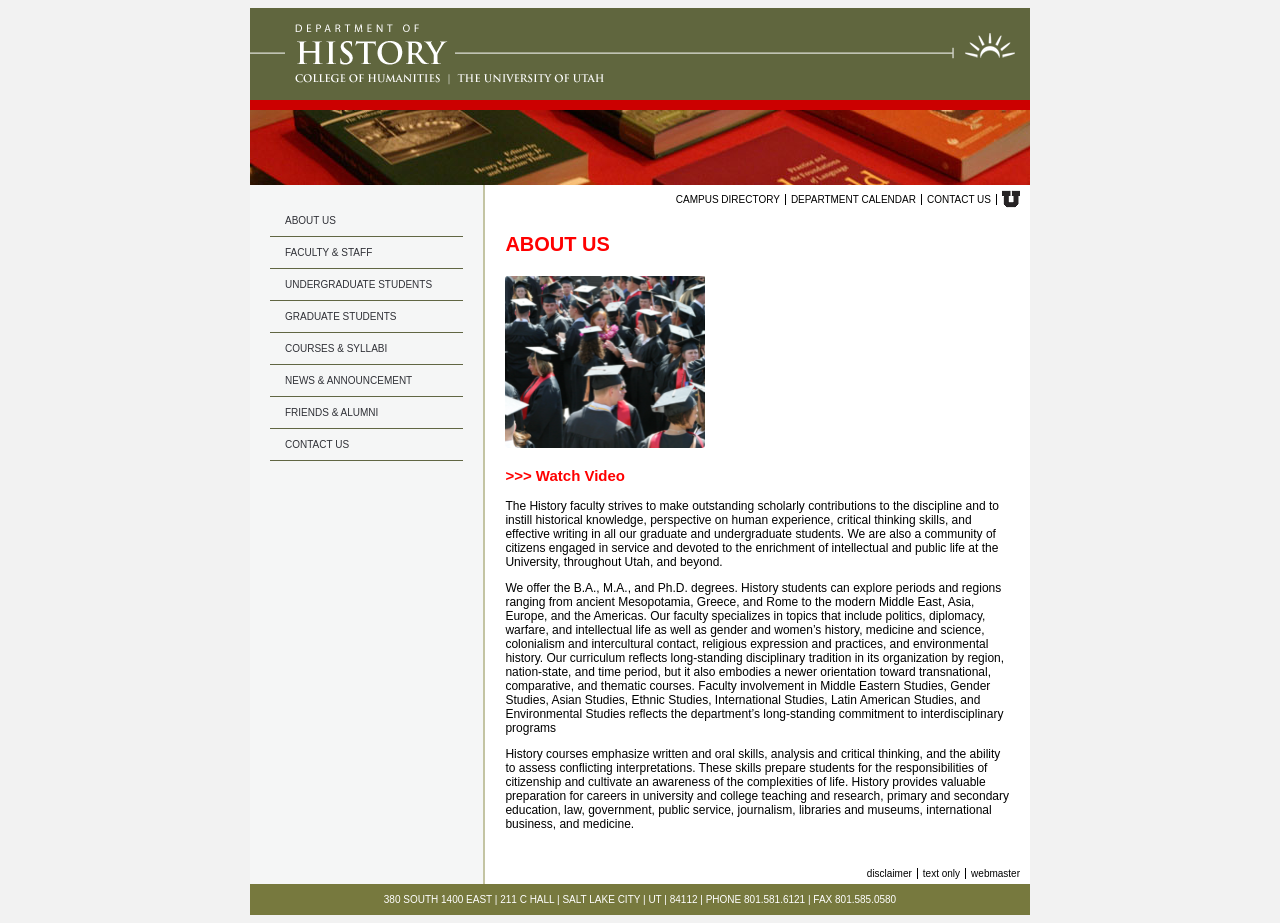
<file: inner-layout.html>
<!DOCTYPE html>
<html lang="en">
<head>
    <meta charset="UTF-8">
    <title>HUMIS mobile-first flexbox responsive</title>
    <link rel="stylesheet" href="inner-styles.css">
    <meta name="viewport" content="width-device-width, initial-scale=1">
</head>
<body>
<div class="container">

    <header>
        <img src="HUMIS%20assests/historyHome.gif" alt="University of Utah History Department logo">
        <img src="HUMIS%20assests/histBooks01.jpg" alt="books on a table">
    </header>

    <section class="middle">
        <div class="left-side">
            <nav class="left-nav">
                <a href="#">About Us</a>
                <a href="#">Faculty &amp; Staff</a>
                <a href="#">Undergraduate Students</a>
                <a href="#">Graduate Students</a>
                <a href="#">Courses &amp; Syllabi</a>
                <a href="#">News &amp; Announcement</a>
                <a href="#">Friends &amp; Alumni</a>
                <a href="#">Contact Us</a>
            </nav>
        </div>

        <section class="inner">
            <nav>
                <a href="#">Campus Directory</a>
                <a href="#">Department Calendar</a>
                <a href="#">Contact Us</a>
                <a href="#">
                    <img src="HUMIS%20assests/u_small.gif" alt="U Logo">
                </a>
            </nav>

            <nav class="drop-down-menu">
                <label for="major-navigation">
                    <select name="major-navigation" id="major-navigation">
                        <option value="">About Us</option>
                        <option value="">Faculty &amp; Staff</option>
                        <option value="">Undergraduate Students</option>
                        <option value="">Graduate Students</option>
                        <option value="">Courses &amp; Syllabi</option>
                        <option value="">News &amp; Announcements</option>
                        <option value="">Friends &amp; Alumni</option>
                        <option value="">Contact Us</option>
                    </select>
                </label>
            </nav>

            <main>
                <h1>About Us</h1>

                <img src="HUMIS%20assests/graduates.png" alt="graduate students in a crowd">

                <h3>>>> Watch Video</h3>

                <p>
                    The History faculty strives to make outstanding scholarly contributions to the discipline
                    and to instill historical knowledge, perspective on human experience, critical thinking
                    skills, and effective writing in all our graduate and undergraduate students. We are
                    also a community of citizens engaged in service and devoted to the enrichment of
                    intellectual and public life at the University, throughout Utah, and beyond.
                </p>

                <p>
                    We offer the B.A., M.A., and Ph.D. degrees. History
                    students can explore periods and regions ranging
                    from ancient Mesopotamia, Greece, and Rome to the
                    modern Middle East, Asia, Europe, and the Americas.
                    Our faculty specializes in topics that include politics,
                    diplomacy, warfare, and intellectual life as well as
                    gender and women’s history, medicine and science,
                    colonialism and intercultural contact, religious
                    expression and practices, and environmental history.
                    Our curriculum reflects long-standing disciplinary
                    tradition in its organization by region, nation-state,
                    and time period, but it also embodies a newer
                    orientation toward transnational, comparative, and
                    thematic courses. Faculty involvement in Middle
                    Eastern Studies, Gender Studies, Asian Studies, Ethnic Studies, International Studies,
                    Latin American Studies, and Environmental Studies reflects the department’s long-standing
                    commitment to interdisciplinary programs
                </p>

                <p>
                    History courses emphasize written and oral skills, analysis and critical thinking, and
                    the ability to assess conflicting interpretations. These skills prepare students for the
                    responsibilities of citizenship and cultivate an awareness of the complexities of life.
                    History provides valuable preparation for careers in university and college teaching
                    and research, primary and secondary education, law, government, public service,
                    journalism, libraries and museums, international business, and medicine.
                </p>
            </main>

            <nav class="bottom">
                <a href="#">Disclaimer</a>
                <a href="#">Text Only</a>
                <a href="#">Webmaster</a>
            </nav>
        </section>
    </section>

    <footer>
        380 SOUTH 1400 EAST | 211 C HALL | SALT LAKE CITY | UT | 84112 | PHONE 801.581.6121 | FAX 801.585.0580
    </footer>

</div>
</body>
</html>
</file>
<file: styles.css>
:root{
    --EDGreen:#616643;
}

body {
    font-family: Arial, Helvetica, sans-serif;
    background-color: #F2F2F2;

    div.container {
        min-width: 390px;
        max-width: 780px;
        margin: 0 auto;
        background-color: white;

        header {
            img {
                display: block;
                width: 100%;
            }
        }

        section.middle {
            min-height: 500px;
            padding: 5px 10px;
            background-image: url('HUMIS assests/uofu_medallion_rt.gif');
            background-repeat: no-repeat;
            background-position: bottom right;

            > nav {
                text-align: center;
                font-size: 10px;
                text-transform: uppercase;

                a {
                    color: black;
                    border-right: 1px solid black;
                    padding-right: 5px;
                    margin-right: 5px;
                    text-decoration: none;

                    &:hover {
                        text-decoration: underline;
                    }

                    img {
                        vertical-align: middle;
                    }

                    &:last-of-type {
                        border-right: none;
                    }
                }

                &.drop-down-menu {
                    margin-top: 5px;

                    select {
                        width: 100%;
                    }
                }

                &.bottom {
                    text-transform: lowercase;
                }
            }

            div.green-box {
                min-height: 400px;
                background-color: #D2D2BB;
                padding: 10px;
                margin: 10px 0 100px;
                border-radius: 10px;

                aside {
                    &.left-side {
                        display: none;
                    }
                }

                main {
                    background-color: white;
                    padding: 10px;

                    img {
                        width: 100%;
                    }

                    p {
                        font-size: 12px;

                        span{
                            font-weight: bold;
                            font-size:105%;
                        }
                    }
                }
            }
        }

        footer {
            background-color: #77793E;
            text-align: center;
            color: white;
            font-size: 10px;
            padding: 10px 0;
        }

        /* Tablet & Up overrides */
        @media screen and (width >= 700px) {

            section.middle {
                > nav {
                    text-align: right;

                    &.drop-down-menu {
                        display: none;
                    }
                }

                div.green-box {
                    padding: 20px 30px;

                    aside {
                        &.left-side {
                            display: block;
                            float: left;
                            width: 30%;
                        }
                        
                        nav {
                            padding: 0 20px;
                            a {
                                display: block;
                                color: #303137;
                                font-size: 10px;
                                padding: 10px 0 10px 15px;
                                text-transform: uppercase;
                                text-decoration: none;
                                border-bottom: 2px solid var(--EDGreen);

                                    &:hover {
                                        background-color: var(--EDGreen);
                                        color: white;
                                    }
                            }
                        }
                    }

                    main {
                        float: right;
                        width: 60%;
                    }
                }
            }
        }
    }
}
</file>
<file: inner-styles.css>
:root {
    --EDGreen: #616643;
    --light-green: #C3C4A3;
    --light-grey: #F5F6F6;
}

body {
    font-family: Arial, Helvetica, sans-serif;
    display: flex;
    justify-content: center;
    background-color: #F2F2F2;

    div.container {
        display: flex;
        flex-direction: column;
        min-height: 70vh;
        justify-content: space-between;
        background-color: white;
        max-width: 780px;


        header {
            img {
                display: block;
                width: 100%;
            }
        }

        section.middle {
            height: 100%;

            div.left-side {
                display: none;
            }

            section.inner {
                display: flex;
                flex-direction: column;
                justify-content: space-between;

                nav.drop-down-menu {
                    gap: 15px;
                    background-color: var(--light-grey);
                    padding: 20px 10px;

                    label {
                        select {
                            width: 100%;
                        }
                    }
                }

                > nav {
                    display: flex;
                    justify-content: center;
                    font-size: 10px;
                    text-transform: uppercase;
                    margin-top: 5px;
                    align-items: center;

                    a {
                        color: black;
                        border-right: 1px solid black;
                        padding-right: 5px;
                        margin-right: 5px;
                        text-decoration: none;

                        &:hover {
                            text-decoration: underline;
                        }

                        img {
                            vertical-align: middle;
                        }

                        &:last-of-type {
                            border-right: none;
                        }

                        &.active {
                            text-decoration: underline;
                        }
                    }

                    &.bottom {
                        text-transform: lowercase;
                        margin-bottom: 5px;
                    }

                    &.middle, &.contact {
                        a {
                            color: red;
                            border-right: 1px solid red;
                            &:last-of-type {
                                border-right: none;
                            }
                        }
                    }

                }

                hr{
                    display: none;
                }

                main {
                    .active{
                        font-weight:bold;
                    }

                    .pull{
                        float:right;
                    }

                    div.sections {
                        height: 100%;

                        div.main-left {
                            display: none;
                        }

                        div.main-right {

                            ul.header li{
                                color:red;
                            }

                            ul.text li {
                                font-size: 12px;
                            }

                            ul.text li:first-child {
                                font-style: italic;
                            }

                            ul.courses{
                                li {
                                    font-size: 14px;
                                    font-weight: bold;

                                    &:nth-child(2) {
                                        font-size: 13px;
                                    }

                                    &:nth-child(3) {
                                        font-size: 12px;
                                    }

                                    &:nth-child(4) {
                                        font-size: 11px;
                                    }
                                }

                            }

                        }
                    }

                    h1 {
                        color: red;
                        text-transform: uppercase;
                        font-size: 20px;
                    }

                    h2 {
                        color: red;
                        font-weight: bold;
                        text-transform: uppercase;
                        font-size:18px;
                    }

                    h3{
                        color:red;
                        font-size:15px
                    }

                    h4 {
                        font-weight: bold;
                        font-size: 16px;
                        margin: 20px 0 0 0;
                    }
                    
                    h5{
                        color:red;
                    }
                    

                    ul {
                        list-style-type: none;
                        margin: 0;
                        padding: 0;
                    }

                    img {
                        max-width: 200px;
                    }

                    p {
                        font-size: 12px;
                        
                        &.more{
                            color:red;
                        }
                        
                        span{
                            font-weight: bold;
                        }
                    }
                }
            }
        }

        footer {
            background-color: #77793E;
            text-align: center;
            color: white;
            font-size: 10px;
            padding: 10px 0;
        }

        @media screen and (width >= 700px) {
            section.middle {
                display: flex;

                div.left-side {
                    display: flex;
                    flex-direction: column;
                    justify-content: space-between;
                    width: 30%;
                    border-right: 2px solid var(--light-green);
                    background-color: var(--light-grey);
                    padding-bottom: 20px;

                    nav.left-nav {
                        margin: 20px 20px 0;

                        a {
                            display: block;
                            color: #303137;
                            font-size: 10px;
                            padding: 10px 0 10px 15px;
                            text-transform: uppercase;
                            text-decoration: none;
                            border-bottom: 1px solid var(--EDGreen);

                            &:hover {
                                background-color: var(--EDGreen);
                                color: white;
                            }

                            &.active {
                                font-weight: bold;
                            }
                        }
                    }

                    div.login-links {
                        display: flex;
                        flex-direction: column;
                        align-items: center;
                        gap: 10px;
                    }
                }

                section.inner {
                    width: 70%;

                    nav {
                        justify-content: flex-end;

                        &.drop-down-menu {
                            display: none;
                        }

                        &.middle {
                            display: none;
                        }

                        &.contact{
                            justify-content: left;
                            padding: 5px 10px 0 20px;
                        }
                    }

                    hr{
                        display:block;
                        margin-bottom: 0;
                        border: 0;
                        border-top: 3px solid black;
                        width: 92%;
                        align-self: center;
                    }


                    main {
                        padding: 20px;
                        padding-top:5px;
                        min-height: 500px;
                        
                        .pull{
                            display: inline-block;
                            
                            &.right{
                                float: right;
                            }
                        }

                        div.sections {
                            display: flex;

                            div.main-left {
                                display: flex;
                                flex-direction: column;
                                width: 35%;
                                border-right: 2px dashed grey;
                                padding-right: 10px;
                                
                                ul{
                                    li{
                                        font-size: 12px;
                                    }
                                }

                                div.sidebar{
                                    display: flex;
                                    flex-direction: column;
                                    justify-content: space-between;
                                    height: 100%;


                                    div.bottom-staff{

                                        ul {
                                            padding-bottom: 10px;

                                            &:last-of-type {
                                                padding-bottom: 0px;
                                            }
                                        }

                                        ul li:first-of-type {
                                            font-weight:bold;
                                        }
                                        ul li:nth-of-type(2), ul:nth-of-type(3) li:nth-of-type(3)  {
                                            font-weight: bold;
                                            font-style: italic;
                                        }
                                    }
                                }

                            }

                            div.main-right {
                                padding-left: 20px;
                                flex-direction: column;
                                width: 70%;

                            }
                        }
                    }
                }
            }
        }
    }
}
</file>
